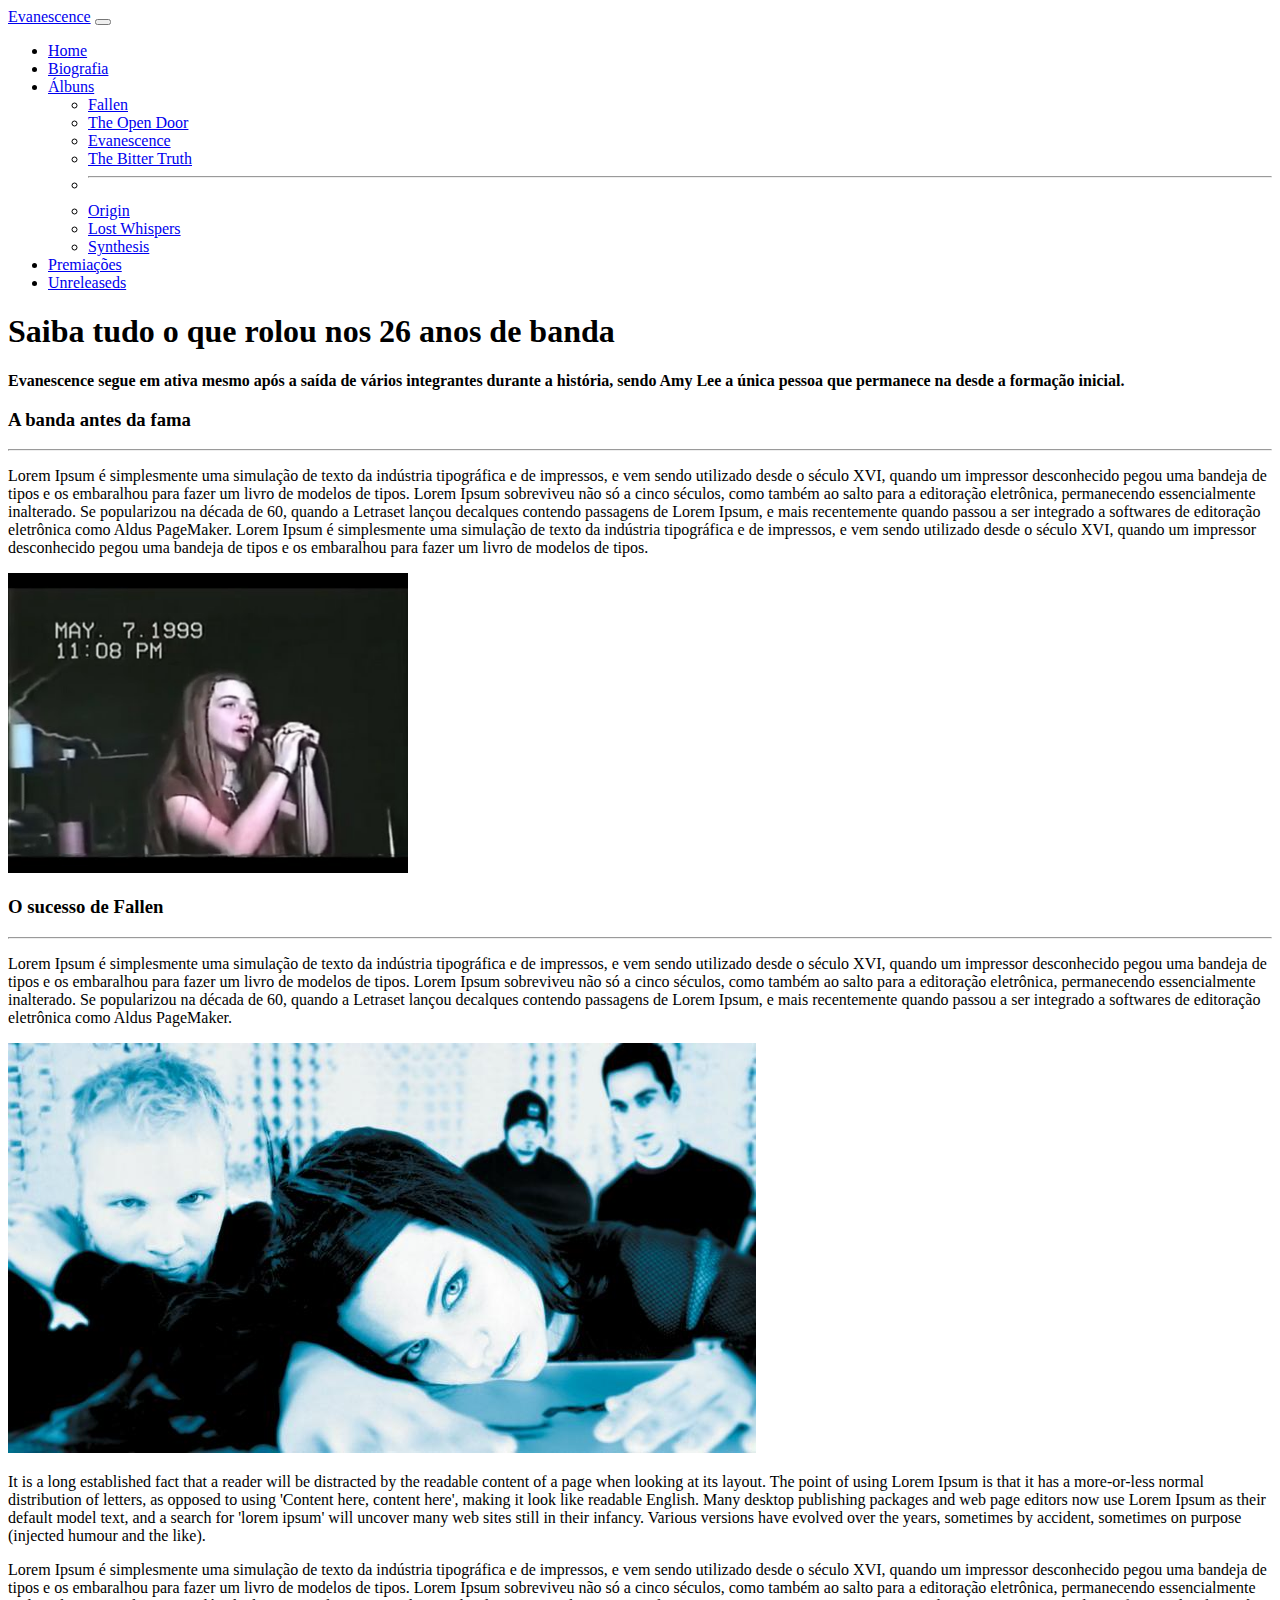
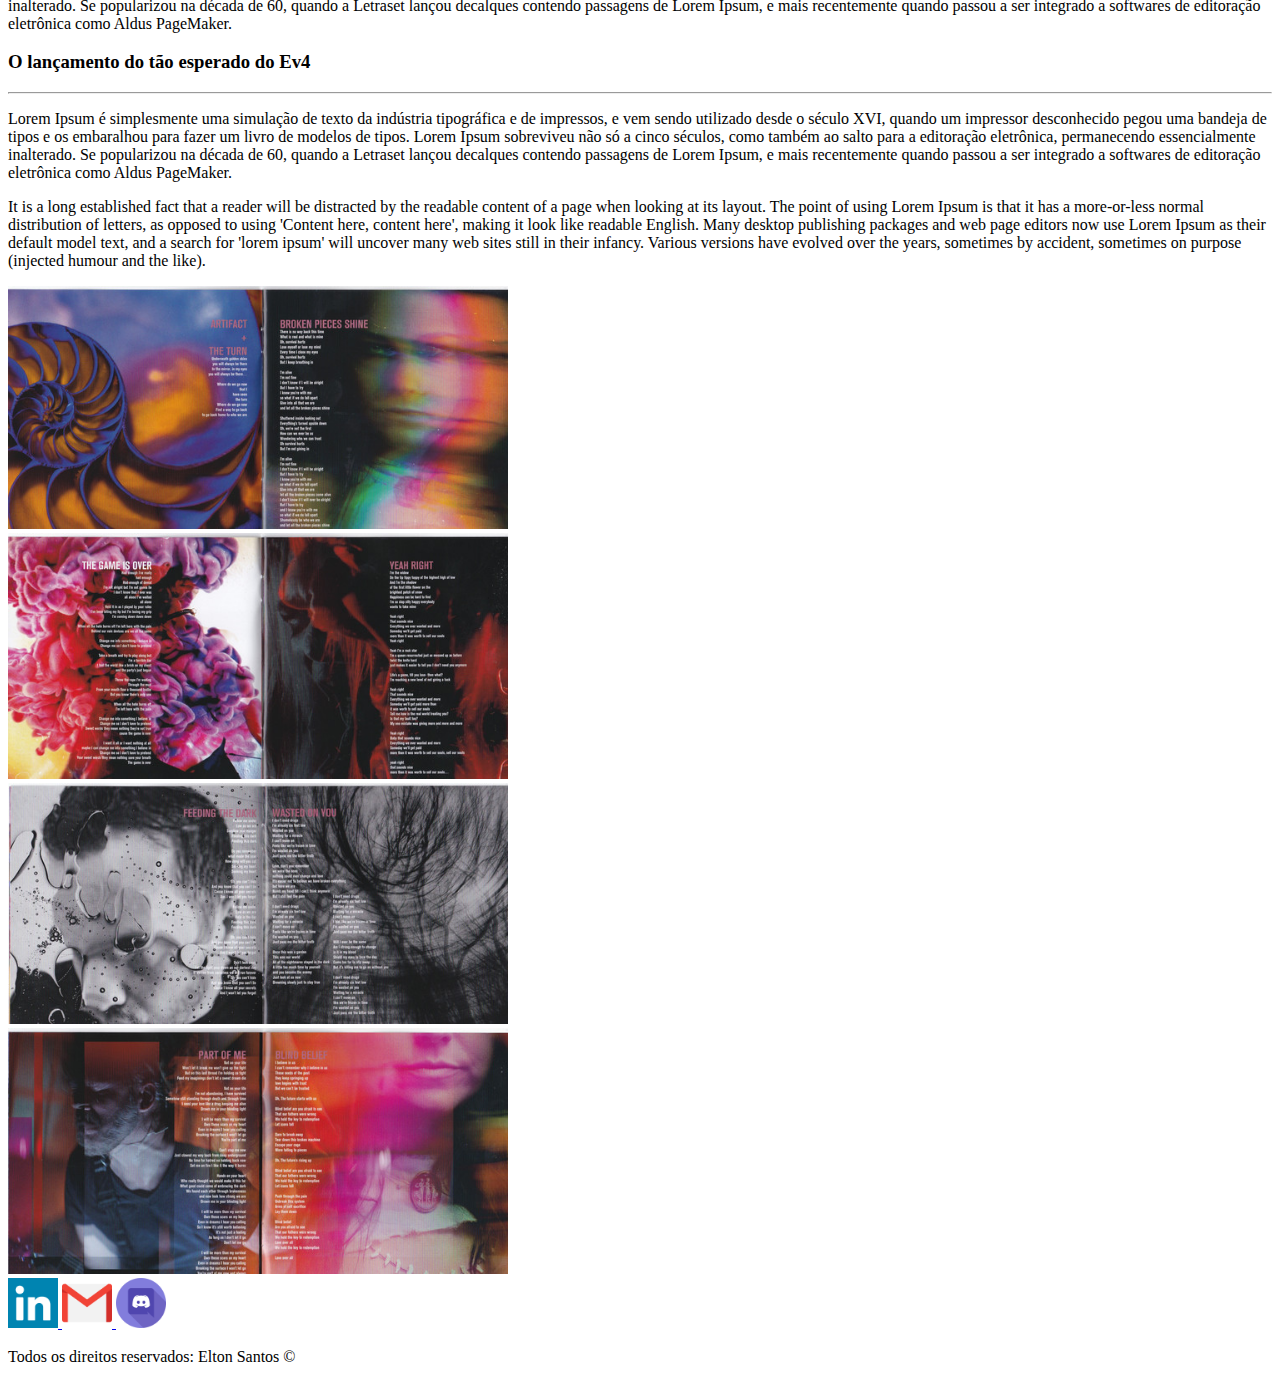
<file: biografia.html>
<!doctype html>
<html lang="pt-br">

<head>
    <!-- Required meta tags -->
    <meta charset="utf-8">
    <meta name="viewport" content="width=device-width, initial-scale=1">

    <!-- Bootstrap CSS -->
    <link href="https://cdn.jsdelivr.net/npm/bootstrap@5.0.1/dist/css/bootstrap.min.css" rel="stylesheet"
        integrity="sha384-+0n0xVW2eSR5OomGNYDnhzAbDsOXxcvSN1TPprVMTNDbiYZCxYbOOl7+AMvyTG2x" crossorigin="anonymous">

    <title>Biografia Evanescence</title>
</head>

<body class="bg-dark text-light">


    <!--menu-->
    <nav class="navbar fixed-top navbar-expand-lg bg-dark">
        <div class="container-fluid">
            <a class="navbar-brand text-secondary" href="#">Evanescence</a>
            <button class="navbar-toggler" type="button" data-bs-toggle="collapse"
                data-bs-target="#navbarSupportedContent" aria-controls="navbarSupportedContent" aria-expanded="false"
                aria-label="Toggle navigation">
                <span class="navbar-toggler-icon"></span>
            </button>
            <div class="collapse navbar-collapse" id="navbarSupportedContent">
                <ul class="navbar-nav me-auto mb-2 mb-lg-0 text-light">
                    <li class="nav-item">
                        <a class="nav-link active text-secondary" aria-current="page" href="./index.html">Home</a>
                    </li>
                    <li class="nav-item">
                        <a class="nav-link text-secondary" aria-current="page" href="./biografia.html">Biografia</a>
                    </li>
                    <li class="nav-item dropdown">
                        <a class="nav-link dropdown-toggle text-secondary" href="./albuns.html" id="navbarDropdown"
                            role="button" data-bs-toggle="dropdown" aria-expanded="false">
                            Álbuns
                        </a>
                        <ul class="dropdown-menu" aria-labelledby="navbarDropdown">
                            <li><a class="dropdown-item" href="#fallen">Fallen</a></li>
                            <li><a class="dropdown-item" href="#tod">The Open Door</a></li>
                            <li><a class="dropdown-item" href="#ev3">Evanescence</a></li>
                            <li><a class="dropdown-item" href="#tbt">The Bitter Truth</a></li>
                            <li>
                                <hr class="dropdown-divider">
                            </li>
                            <li><a class="dropdown-item" href="#origin">Origin</a></li>
                            <li><a class="dropdown-item" href="#lostWhispers">Lost Whispers</a></li>
                            <li><a class="dropdown-item" href="#synthesis">Synthesis</a></li>
                        </ul>
                    <li class="nav-item">
                        <a class="nav-link text-secondary" href="premiacoes.html">Premiações</a>
                    </li>
                    <li class="nav-item">
                        <a class="nav-link text-secondary" href="unreleaseds.html">Unreleaseds</a>
                    </li>
                </ul>
            </div>
        </div>
    </nav>
    <!--/Menu-->

    <!--Jumbotron-->
    <div class="jumbotron jumbotron-fluid my-5">
        <div class="container">
            <h1 class="display-4 text-white">Saiba tudo o que rolou nos 26 anos de banda</h1>
            <p class="lead text-white">
                <strong>
                    Evanescence segue em ativa mesmo após a saída de vários integrantes
                    durante a história, sendo Amy Lee a única pessoa que permanece na desde a formação inicial.
                </strong>
            </p>
        </div>
    </div>
    <!--/Jumbotron-->

    <!-- container -->
    <div class="container px-5">

        <!-- Grid 1 -->
        <h3 class="mb-3">A banda antes da fama</h3>
        <hr>
        <!-- Primeira row -->
        <div class="row mb-5">

            <!-- Col 1 -->
            <div class="col-md-6">
                <p>
                    Lorem Ipsum é simplesmente uma simulação de texto da indústria tipográfica e de impressos, e vem
                    sendo utilizado desde o século XVI, quando um impressor desconhecido pegou uma bandeja de tipos
                    e os
                    embaralhou para fazer um livro de modelos de tipos. Lorem Ipsum sobreviveu não só a cinco
                    séculos,
                    como também ao salto para a editoração eletrônica, permanecendo essencialmente inalterado. Se
                    popularizou na década de 60, quando a Letraset lançou decalques contendo passagens de Lorem
                    Ipsum, e
                    mais recentemente quando passou a ser integrado a softwares de editoração eletrônica como Aldus
                    PageMaker. Lorem Ipsum é simplesmente uma simulação de texto da indústria tipográfica e de
                    impressos, e vem
                    sendo utilizado desde o século XVI, quando um impressor desconhecido pegou uma bandeja de tipos
                    e os
                    embaralhou para fazer um livro de modelos de tipos.
                </p>
            </div>
            <!-- /Col 1 -->

            <!-- Col 2 -->
            <div class="col-md-6">
                <img src="./assets/Biografia/vino's bar.jpg" width="400px" alt="Amy Lee cantando no Vinos Bar">
            </div>
            <!-- /Col 2 -->
        </div>
        <!-- /Primeira row -->
        <!-- /Grid 1 -->

        <!-- Grid 2 -->
        <h3 class="mb-3">O sucesso de Fallen</h3>
        <hr>
        <!-- Segunda row -->
        <div class="row mb-5">

            <!-- Col 1 -->
            <div class="col-md-6">
                <p>
                    Lorem Ipsum é simplesmente uma simulação de texto da indústria tipográfica e de impressos, e vem
                    sendo utilizado desde o século XVI, quando um impressor desconhecido pegou uma bandeja de tipos
                    e os
                    embaralhou para fazer um livro de modelos de tipos. Lorem Ipsum sobreviveu não só a cinco
                    séculos,
                    como também ao salto para a editoração eletrônica, permanecendo essencialmente inalterado. Se
                    popularizou na década de 60, quando a Letraset lançou decalques contendo passagens de Lorem
                    Ipsum, e
                    mais recentemente quando passou a ser integrado a softwares de editoração eletrônica como Aldus
                    PageMaker.
                </p>
                <img class="w-100 my-3" src="./assets/Biografia/Foto da banda na era Fallen.jpg" alt="">
            </div>
            <!-- /Col 1 -->

            <!-- Col 2 -->
            <div class="col-md-6">
                <p>
                    It is a long established fact that a reader will be distracted by the readable content of a page
                    when looking at its layout. The point of using Lorem Ipsum is that it has a more-or-less normal
                    distribution of letters, as opposed to using 'Content here, content here', making it look like
                    readable English. Many desktop publishing packages and web page editors now use Lorem Ipsum as
                    their default model text, and a search for 'lorem ipsum' will uncover many web sites still in
                    their infancy. Various versions have evolved over the years, sometimes by accident, sometimes on
                    purpose (injected humour and the like).
                </p>
                <p>
                    Lorem Ipsum é simplesmente uma simulação de texto da indústria tipográfica e de impressos, e vem
                    sendo utilizado desde o século XVI, quando um impressor desconhecido pegou uma bandeja de tipos
                    e os
                    embaralhou para fazer um livro de modelos de tipos. Lorem Ipsum sobreviveu não só a cinco
                    séculos,
                    como também ao salto para a editoração eletrônica, permanecendo essencialmente inalterado. Se
                    popularizou na década de 60, quando a Letraset lançou decalques contendo passagens de Lorem
                    Ipsum, e
                    mais recentemente quando passou a ser integrado a softwares de editoração eletrônica como Aldus
                    PageMaker.
                </p>
            </div>
            <!-- /Col 2 -->
        </div>
        <!-- /Segunda row -->
        <!-- /Grid 2 -->

        <!-- Grid 3 -->
        <h3 class="mb-3">O lançamento do tão esperado do Ev4</h3>
        <hr>
        <!-- Terceira row -->
        <div class="row">

            <!-- Col 1 -->
            <div class="col-md-6">
                <p>
                    Lorem Ipsum é simplesmente uma simulação de texto da indústria tipográfica e de impressos, e vem
                    sendo utilizado desde o século XVI, quando um impressor desconhecido pegou uma bandeja de tipos
                    e os
                    embaralhou para fazer um livro de modelos de tipos. Lorem Ipsum sobreviveu não só a cinco
                    séculos,
                    como também ao salto para a editoração eletrônica, permanecendo essencialmente inalterado. Se
                    popularizou na década de 60, quando a Letraset lançou decalques contendo passagens de Lorem
                    Ipsum, e
                    mais recentemente quando passou a ser integrado a softwares de editoração eletrônica como Aldus
                    PageMaker.
                </p>
            </div>
            <!-- /Col 1 -->

            <!-- Col 2 -->
            <div class="col-md-6">
                <p>
                    It is a long established fact that a reader will be distracted by the readable content of a page
                    when looking at its layout. The point of using Lorem Ipsum is that it has a more-or-less normal
                    distribution of letters, as opposed to using 'Content here, content here', making it look like
                    readable English. Many desktop publishing packages and web page editors now use Lorem Ipsum as
                    their default model text, and a search for 'lorem ipsum' will uncover many web sites still in
                    their infancy. Various versions have evolved over the years, sometimes by accident, sometimes on
                    purpose (injected humour and the like).
                </p>
            </div>
            <!-- /Col 2 -->
        </div>
        <!-- /Terceira row -->
        <!-- /Grid 3 -->
    </div>
    <!--/container-->

    <!-- Quarta row -->
    <div class="container-fluid">
        <div class="row mb-5">

            <div class="row justify-content-center mb-5">
                <div class="col-md-6">
                    <img src="./assets/Biografia/booklet evanescence the bitter truth 01.jpg" alt="" width="500px">
                </div>
    
                <div class="col-md-6">
                    <img src="./assets/Biografia/booklet evanescence the bitter truth 02.jpg" alt="" width="500px">
                </div>
            </div>

            <div class="row">

                <div class="row justify-content-arround me-0">
                    <div class="col-md-4">
                        <img src="./assets/Biografia/booklet evanescence the bitter truth 03.jpg" alt="" width="500px">
                    </div>
    
                    <div class="col-md-4">
                        <img src="./assets/Biografia/booklet evanescence the bitter truth 06.jpg" alt="" width="500px">
                    </div>
                </div>
                
            </div>
        </div>

            <footer>
                <div class="row">
                    <div class="col-md-12 justify-content-center">
        
                        <a href="https://www.linkedin.com/in/elton-santos-07/" class="p-3">
                            <img src="./assets/logo/linkedin.png" width="50" alt="logo LinkedIn">
                        </a>
        
                        <a href="mailto:eltonsxxx@gmail.com" class="p-3">
                            <img src="./assets/logo/gmail.png" width="50" alt="logo Gmail">
                        </a>
        
                        <a href="https://discord.com/channels/@tioelton#2137" class="p-3">
                            <img src="./assets/logo/discord.png" width="50" alt="logo Discord">
                        </a>
                    </div>
                </div>
        
                <div class="row">
                    <div class="col-md-12">
                        <p class="text-center">Todos os direitos reservados: Elton Santos &copy;</p>
                    </div>
                </div>
        
            </footer>

        
    </div>
    <!-- /Quarta row -->


    <!-- Option 1: Bootstrap Bundle with Popper -->
    <script src="https://cdn.jsdelivr.net/npm/bootstrap@5.0.1/dist/js/bootstrap.bundle.min.js"
        integrity="sha384-gtEjrD/SeCtmISkJkNUaaKMoLD0//ElJ19smozuHV6z3Iehds+3Ulb9Bn9Plx0x4"
        crossorigin="anonymous"></script>
</body>

</html>
</file>
